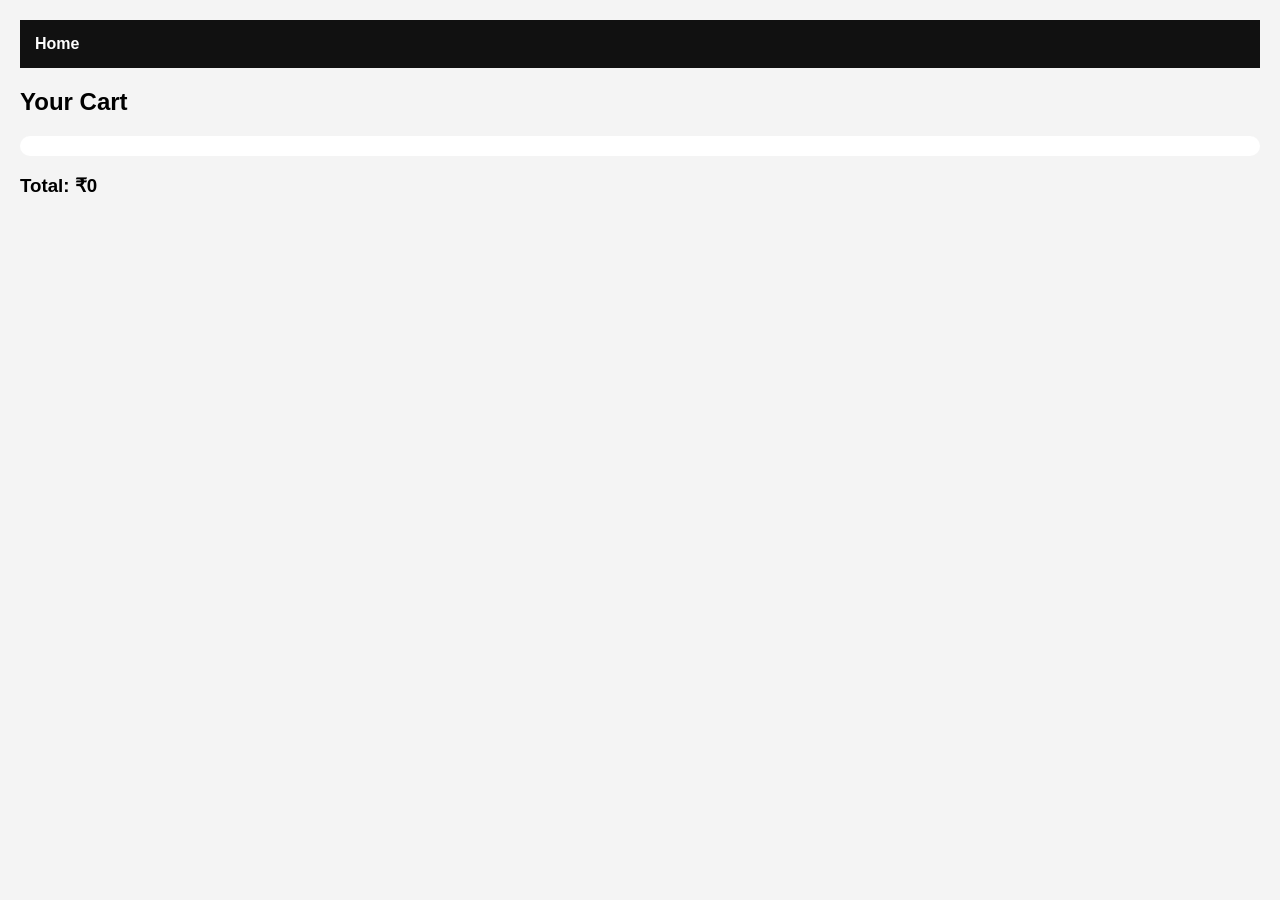
<file: cart.html>
<!DOCTYPE html>
<html>
<head>
  <title>Cart</title>
  <link rel="stylesheet" href="style.css">
</head>

<body>

<nav class="navbar">
  <a href="index.html">Home</a>
</nav>

<h2>Your Cart</h2>

<div id="cartItems"></div>

<h3 id="total">Total: ₹0</h3>

<script src="script.js"></script>
</body>
</html>
</file>
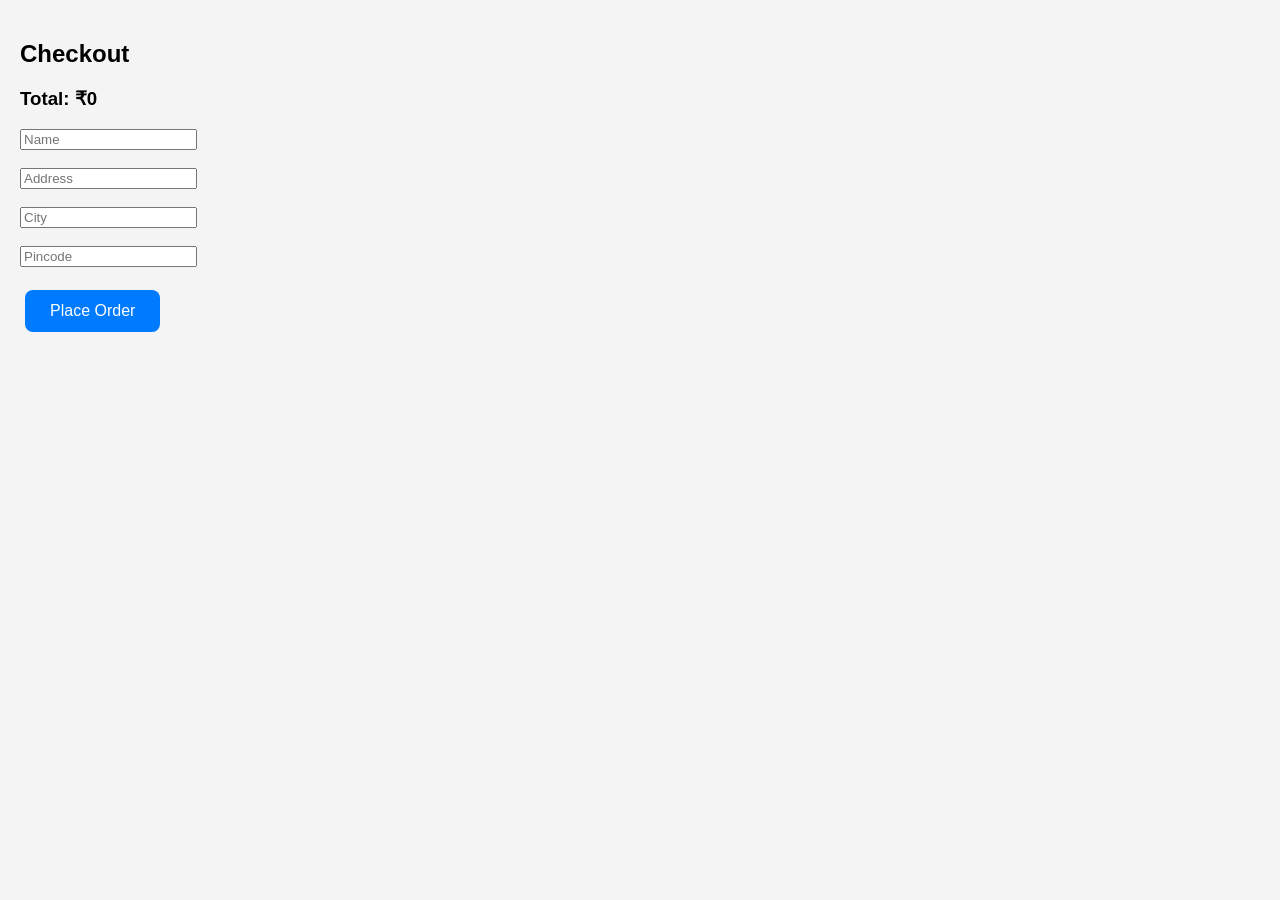
<file: checkout.html>
<!DOCTYPE html>
<html>
<head>
  <title>Checkout</title>
  <link rel="stylesheet" href="style.css">
</head>

<body>

<h2>Checkout</h2>

<div id="checkoutBox"></div>

<h3>Total: ₹<span id="checkoutTotal">0</span></h3>

<input id="name" placeholder="Name"><br><br>
<input id="address" placeholder="Address"><br><br>
<input id="city" placeholder="City"><br><br>
<input id="pincode" placeholder="Pincode"><br><br>

<button class="place-btn" onclick="placeOrder()">Place Order</button>

<script src="script.js"></script>
</body>
</html>
</file>
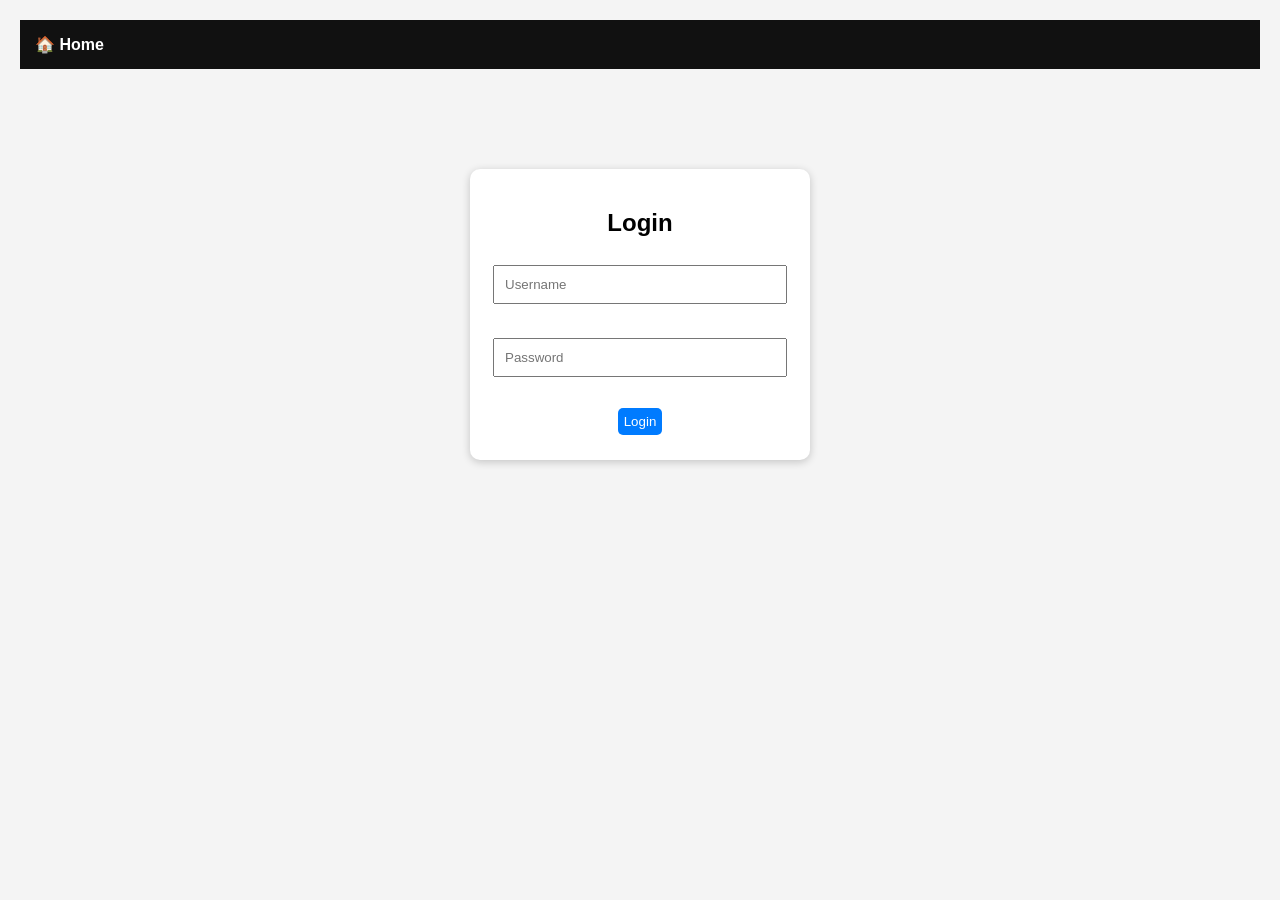
<file: login.html>
<!DOCTYPE html>
<html>
<head>
  <title>Login</title>
  <link rel="stylesheet" href="style.css">
</head>

<body>

<nav class="navbar">
  <a href="index.html">🏠 Home</a>
</nav>

<div class="login-box">

  <h2>Login</h2>

  <input placeholder="Username"><br><br>
  <input type="password" placeholder="Password"><br><br>

  <button onclick="alert('Login Successful')">Login</button>

</div>

</body>
</html>
</file>
<file: style.css>
/* ================= BODY ================= */
body {
  font-family: Arial, sans-serif;
  margin: 0;
  padding: 20px;
  background: #f4f4f4;
}

/* ================= NAVBAR ================= */
.navbar {
  background: #111;
  padding: 15px;
}

.navbar a {
  color: white;
  margin-right: 15px;
  text-decoration: none;
  font-weight: bold;
}

/* ================= PRODUCT CARD ================= */
 .product {
  border: 1px solid #ddd;
  padding: 10px;
  margin: 10px;
  width: 200px;
  text-align: center;
  border-radius: 8px;
}

.product img {
  width: 100%;
  height: 150px;
  object-fit: contain;
}

#productContainer {
  display: flex;
  flex-wrap: wrap;
  gap: 15px;
  justify-content: center;
}

/* ================= ALL BUTTONS ================= */
button {
  padding: 6px;
  margin: 5px;
  border: none;
  cursor: pointer;
  background: black;
  color: white;
  border-radius: 5px;
}

button:hover {
  background: green;
}
  
/* ADD TO CART BUTTON */
button:nth-of-type(1) {
  background: #007bff;
  color: white;
}

button:nth-of-type(1):hover {
  background: #0056b3;
}

/* BUY NOW BUTTON */
button:nth-of-type(2) {
  background: #ff9800;
  color: white;
}

button:nth-of-type(2):hover {
  background: #e68900;
}

/* ================= PLACE ORDER BUTTON ================= */
.place-btn {
  background: #28a745;
  color: white;
  padding: 12px 25px;
  font-size: 16px;
  border-radius: 8px;
  border: none;
  width: auto;          /* FIX: removes full length */
  display: inline-block;
  transition: all 0.3s ease;
}

/* ================= CART BOX ================= */
#cartItems {
  background: white;
  padding: 10px;
  border-radius: 10px;
}

/* ================= LOGIN BOX ================= */
.login-box {
  width: 300px;
  margin: 100px auto;
  padding: 20px;
  background: white;
  border-radius: 10px;
  text-align: center;
  box-shadow: 0 2px 8px rgba(0,0,0,0.2);
}

.login-box input {
  width: 90%;
  padding: 10px;
  margin: 8px 0;
}


/* =========================
   GLOBAL BUTTON STYLE
========================= */
button {
  transition: all 0.25s ease;
  cursor: pointer;
}

/* click effect for all */
button:active {
  transform: scale(0.97);
}

/* =========================
   ADD TO CART BUTTON
========================= */
.add-btn:hover {
  background-color: #0056b3;
  transform: translateY(-3px);
}

/* =========================
   BUY NOW BUTTON
========================= */
.buy-btn:hover {
  background-color: #e68900;
  transform: translateY(-3px);
}

/* =========================
   PLACE ORDER BUTTON
========================= */
.place-btn:hover {
  background-color: #1e7e34;
  transform: translateY(-3px);
}
.logout-btn {
  background: #dc3545;
  color: white;
  padding: 10px 15px;
  border-radius: 5px;
  text-decoration: none;
}

.logout-btn:hover {
  background: #b02a37;
}


/* Navbar dropdown */
.dropdown {
  position: relative;
  display: inline-block;
}

/* Button */
.dropbtn {
  background: #333;
  color: white;
  padding: 10px 15px;
  border: none;
  cursor: pointer;
  border-radius: 5px;
}

/* Dropdown box */
.dropdown-content {
  display: none;
  position: absolute;
  right: 0;
  background-color: white;
  min-width: 160px;
  box-shadow: 0px 5px 15px rgba(0,0,0,0.2);
  z-index: 1;
}

/* Links */
.dropdown-content a {
  color: black;
  padding: 10px;
  text-decoration: none;
  display: block;
}

/* Hover effect */
.dropdown-content a:hover {
  background-color: #f1f1f1;
}
.show {
  display: block;
}
</file>
